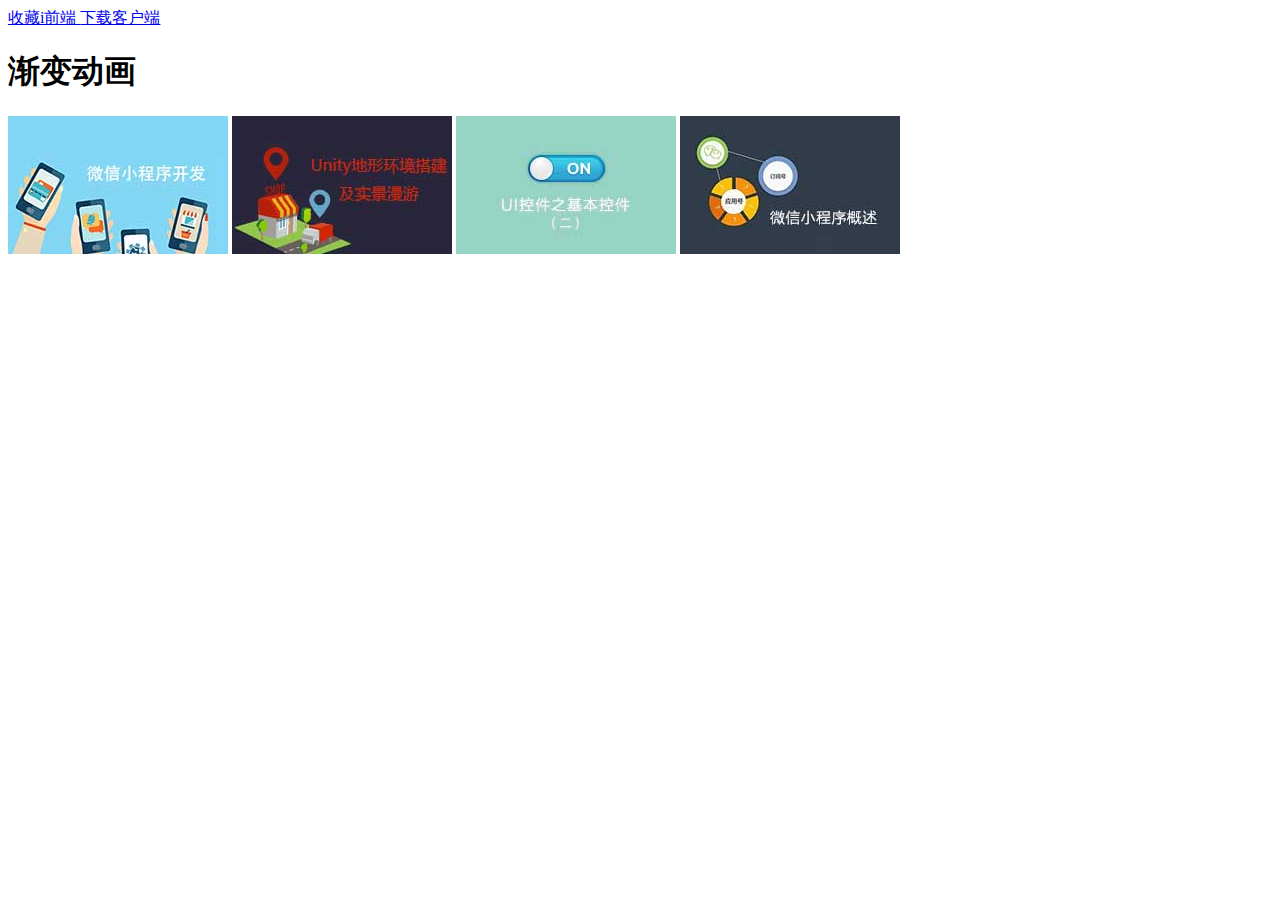
<file: test/test02.html>
<!DOCTYPE html>
<html lang="zh">
<head>
	<meta charset="UTF-8">
	<meta name="viewport" content="width=device-width, initial-scale=1.0">
	<meta http-equiv="X-UA-Compatible" content="ie=edge">
	<link rel="icon" href="img/favicon.ico">
	<title>iweb在线课堂</title>
	<!-- 顶部条 -->
			<div class="topbar">
				<div class="container">
					<a href="#">
	<span class="fa fa-star"></span>
	收藏i前端
	</a>
	<a href="#">
		<span class="fa fa-mobile fa-3x"></span>
		<span class="them-reverce">下载客户端</span>
	</a>
	<style>
		
		.pic1{
		}
	</style>
</head>
<body>
	<h1>渐变动画</h1>
	<img class="pic1" src="../img/img/course/01.jpg" >
	<img class="pic1" src="../img/img/course/02.jpg" >
	<img class="pic1" src="../img/img/course/03.jpg" >
	<img class="pic1" src="../img/img/course/04.jpg" >

	<script>
		myCart.onmouseenter=()=>{
			caret.classList.add('caret-rotate')
		
		}
		myCart.onmouseenter=()=>{
			caret.classList.remove('caret-rotate')
		}
		
	</script>
</body>
</html>
</file>
